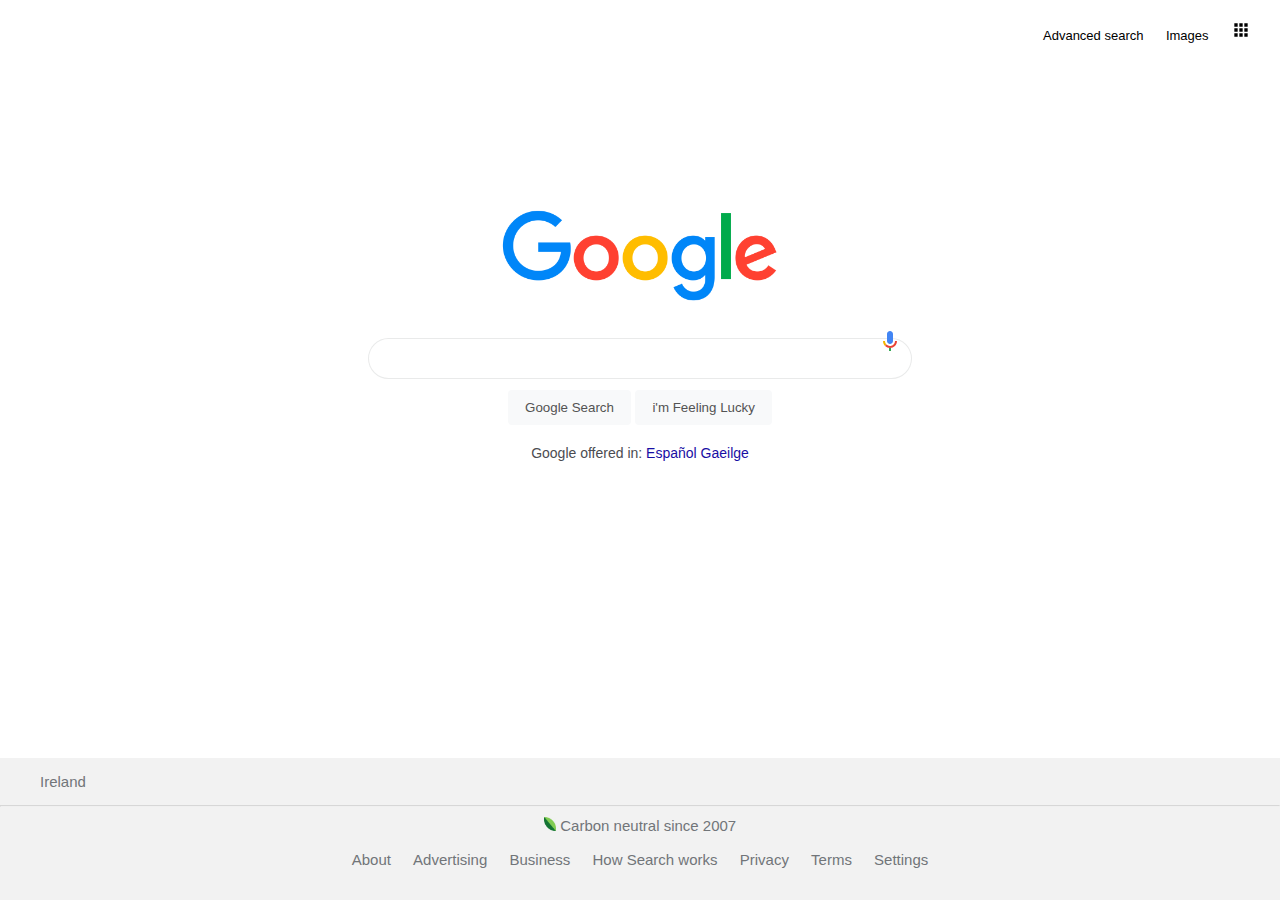
<file: Google/index.html>
<!DOCTYPE html>
<html lang="en">
<head>
    <meta charset="UTF-8">
    <meta http-equiv="X-UA-Compatible" content="IE=edge">
    <meta name="viewport" content="width=device-width, initial-scale=1.0">
    <link rel="stylesheet" href="style.css">
  <!--CDN Font aweasome-->
    <link rel="stylesheet" href="https://cdnjs.cloudflare.com/ajax/libs/font-awesome/6.1.2/css/all.min.css" integrity="sha512-1sCRPdkRXhBV2PBLUdRb4tMg1w2YPf37qatUFeS7zlBy7jJI8Lf4VHwWfZZfpXtYSLy85pkm9GaYVYMfw5BC1A==" crossorigin="anonymous" referrerpolicy="no-referrer" />
    <meta name="viewport" content="width=device-width, initial-scale=1.0">
    <title>Google</title>
</head>

<body>
  <div class="pagina">
  <div class="navegacion">
    <ul>
        <li><a class="lista" href="./search.html">Advanced search</a></li>
        <li><a  class="lista" href="./imagenes.html">Images</a></li>
        <li><img class="menu"  src="./img/menu-google.svg" alt=""></li>
    </ul>
  </div>

  <div class="container">
  <img id="google" src="./img/Google-logo.png" alt=""> 
    <div class="formulario">
        <div class="box">
           
        <form action="https://www.google.com/search"method="GET">
            <input class="src" type="text" name="q" >
           <div class="lupa">
            
            <i id="icono" class="fa-solid fa-magnifying-glass"></i>
        </div>
        <div class="sonido">
            <img id="musica" src="./img/musica.svg" alt="">
        </div>
            <br>
        </div>
        <div class="enviar">
        <div class="botones">
            <input class="boton" type="submit" value="Google Search">
           <input class="boton" type="submit" name="btnI" value="i'm Feeling Lucky">
        </div>
        </form>

  
   
   <div class="idiomas">
  
    <span>Google offered in: <a class="lengua" href="">Español</a></span>
    <a  class="lengua" href="https://www.google.ie/">Gaeilge</a>
   </div>
</div>
</div>
  </div>
</body>
<footer>
    <div class="footer">
        <div class="pais">
       <span>Ireland</span>
      
    </div>
    
        <hr style="opacity:30% ;">
    
   
       <span>
        <div class="fecha">
            <img id="hoja" src="[data-uri]" alt="">

        <a class="fecha" href="https://sustainability.google/intl/en-GB/carbon-free/?utm_source=googlehpfooter&utm_medium=housepromos&utm_campaign=bottom-footer&utm_content=#home"> Carbon neutral since 2007</a><br>
            </span>
           <br>
            <div class="lista-pie">
                <ul>
                    <li><a class="texto" href="https://about.google/?utm_source=google-IE&utm_medium=referral&utm_campaign=hp-footer&fg=1">About</a></li>
                    <li><a class="texto" href="https://ads.google.com/intl/en_ie/home/?subid=ww-ww-et-g-awa-a-g_hpafoot1_1!o2&utm_source=google.com&utm_medium=referral&utm_campaign=google_hpafooter&fg=1">Advertising</a></li>
                    <li><a class="texto" href="https://smallbusiness.withgoogle.com/intl/en_ie/?subid=ie_en-et-g-awa-a-g_hpbfoot1_1!o2&utm_source=google&utm_medium=ep&utm_campaign=google_hpbfooter&utm_content=google_hpbfooter&gmbsrc=ie-en_GB-et-gs-z-gmb-s-z-u~sb-g4sb_srvcs-u#!/">Business</a></li>
                    <li><a class="texto" href="https://www.google.com/search/howsearchworks/?fg=1">How Search works</a></li>
                    <li><a  class="texto"href="https://policies.google.com/privacy?hl=en-IE&fg=1">Privacy</a></li>
                    <li><a  class="texto"href="https://policies.google.com/terms?hl=en-IE&fg=1">Terms</a></li>
                    <li>Settings</li>
                </ul>
            </div>

        </div>
   


</div>


</footer>
</html>
</file>
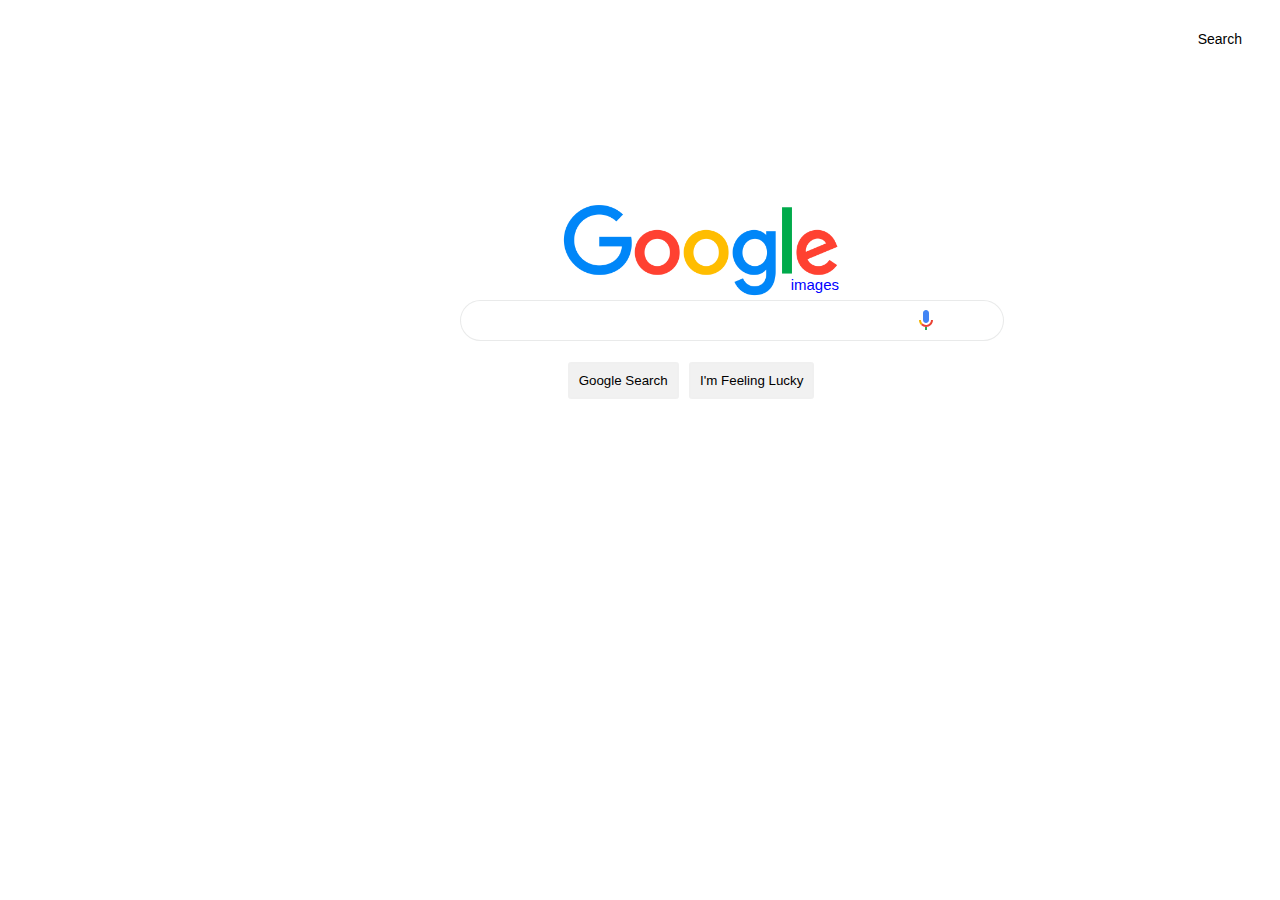
<file: Google/imagenes.html>
<!DOCTYPE html>
<html lang="en">
<head>
    <meta charset="UTF-8">
    <meta http-equiv="X-UA-Compatible" content="IE=edge">
    <meta name="viewport" content="width=device-width, initial-scale=1.0">
    <link rel="stylesheet" href="https://cdnjs.cloudflare.com/ajax/libs/font-awesome/6.1.2/css/all.min.css" integrity="sha512-1sCRPdkRXhBV2PBLUdRb4tMg1w2YPf37qatUFeS7zlBy7jJI8Lf4VHwWfZZfpXtYSLy85pkm9GaYVYMfw5BC1A==" crossorigin="anonymous" referrerpolicy="no-referrer" />
    <link rel="stylesheet" href="imagenes.css">

    <title>Google imágenes</title>
</head>
<div class="container-all">
<body>
 <div class="encabezado">
   
    <span><a class="hipervinculo" href="./index.html">Search</a></span>
  
</div>
<!--Padre-->
<div class="logo-google">
    <div class="google">
    <img class="logo"  src="./img/Google-logo.png" alt="">
</div>
<div class="imagen-logo">
<span class="imagenes">images</span><br>
</div>
</div>
<div class="box">
           
    <form action="https://www.google.ie/search " >
        <input class="src" type="text" name="q" >
   
        <div class="camara">
        <i id="camera" class="fa-solid fa-camera" ></i>
    </div>
    <div class="sonido">
        <img id="musica" src="./img/musica.svg" alt="">
    </div>
        <div class="lupa">
        
        <i id="icono" class="fa-solid fa-magnifying-glass"></i>
    </div>
    <div class="lupa1">
        
        <i  id="icono" class="fa-solid fa-magnifying-glass"></i>

    
    </div>
   
    <div class="search_buttons">
        <input class="boton1" type="submit" value="Google Search">
        <input class="boton1" type="submit" name="btnI" value="I'm Feeling Lucky">
        <input type="hidden" name="tbm" value="isch">
    </div>
    </form>
</div>
</div>
</body>

</html>
</file>
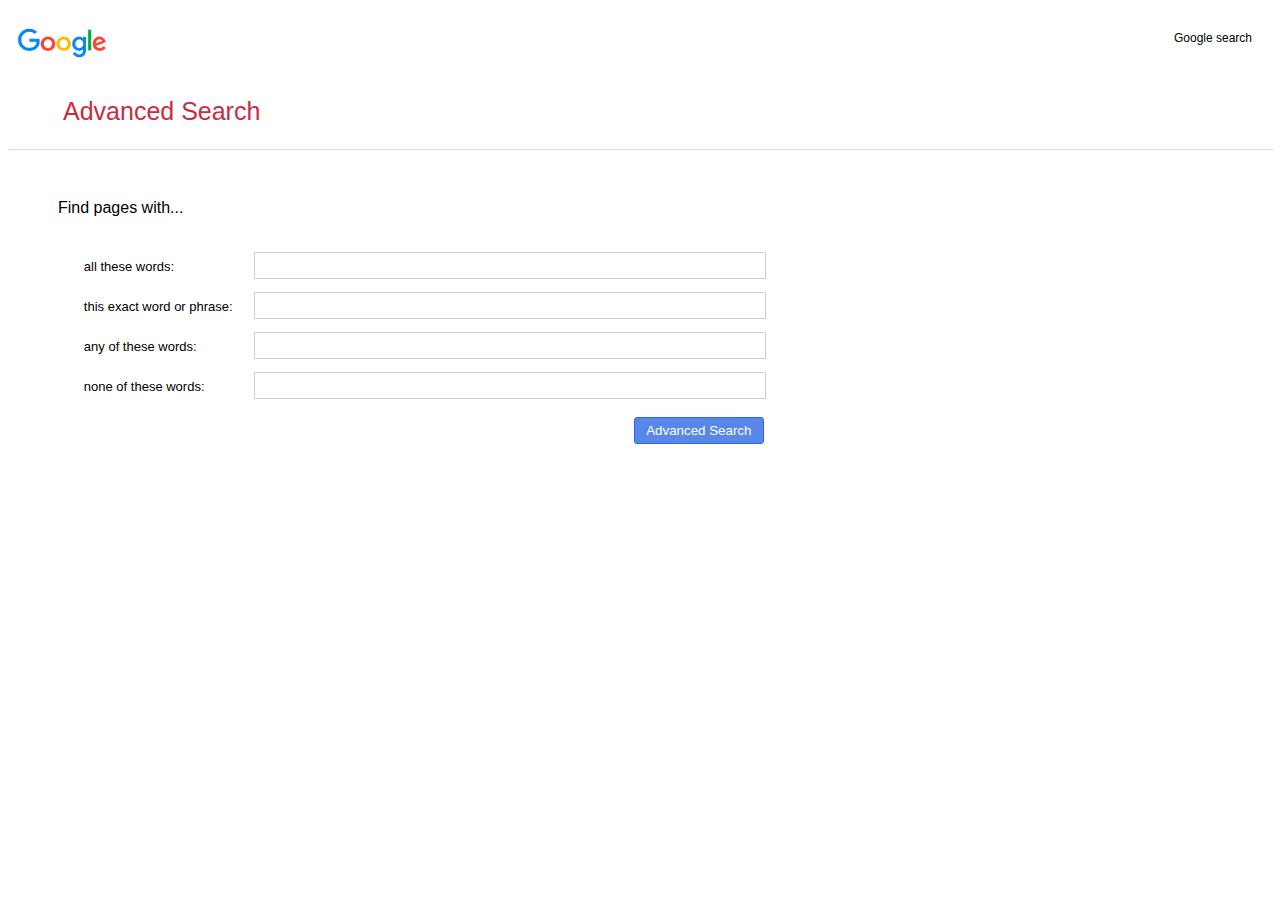
<file: Google/search.html>
<!DOCTYPE html>
<html lang="en">
<head>
    <meta charset="UTF-8">
    <meta http-equiv="X-UA-Compatible" content="IE=edge">
    <meta name="viewport" content="width=device-width, initial-scale=1.0">
    <link rel="stylesheet" href="search.css">
    <meta name="viewport" content="width=device-width, initial-scale=2.0">	


    <title>Document</title>
</head>
<body>
    <div class="encabezado">
    <header>
    <nav>
        <img class="logo"  src="./img/Google-logo.png" alt="">
       
        <div class="hipervinculo">
        <a id="buscar" href="./index.html">Google search</a>
    </div>
    </nav>
   <div class="titulo">
    <label id="titulo">Advanced Search</label>

   
    
   
</header>
<hr class="linea">

<div class="titulo2">
<span class="t-segundo">Find pages with... </span>

</div>
<div class="contenedor">
    <form action="https://www.google.com/search">
     <div class="campo">
        <label  for="primero">all these words:</label>
        <input class="row-1" type="text " name="q" id="primero">
     </div>
     <div class="campo">
        <label  for="segundo" >this exact word or phrase:</label>
        <input class="row-1" type="text " name="q" id="segundo">
     </div>  
       <div class="campo">
        <label  for="tercero" >any of these words:</label>
        <input class="row-1" type="text " name="q" id="tercero">
     </div>   
     
     <div class="campo">
        <label  for="cuarto">none of these words:</label>
        <input class="row-1" type="text " name="q" id="cuarto">
     </div>
     <div class="boton">
        <input type="submit" value="Advanced Search" id="boton">
    </div>
    </form>
</div>
</body>
</html>
</file>
<file: Google/style.css>
*{
    margin: 0;
    padding: 0;
    font-family: arial,sans-serif ;
  
   
}


.navegacion{
    text-align: right;
    margin: 20px;
   
}

ul li{
    display: inline;
    padding: 9px;
   
}

.lista{
 text-decoration: none;
 color: black;
 font-size: 13px;
 font-size: small;
 margin-bottom: 24px;
}

.lista:hover{
    border-bottom: 1px solid black;
}

.menu{
    width: 20px;

}

.menu:hover{
   box-shadow: 0px 10px 50px rgb(1, 1, 1);

}
#google{
    width: 280px;
    height: 400px;
    object-fit: contain;
    object-position: center bottom;
    margin-top: -200px;
    
}
.container{
    text-align: center;
    padding:0px;
    display: flexbox;


}

.box{
    width: 100%;
    top: 50px;
    left: 50%;
    
}


input.src{
    text-align: left;
    padding: 9px 10px 9px 32px;
    font-size: 18px;
    outline: none;
    border-radius: 25px;
    border: 1px solid rgb(150, 150, 150);
    width:500px;
    border-color: rgba(121, 124, 124, 0.161);

    display: flexbox;
   
 
    
}

input.src:hover{
   box-shadow:0 0 5px 1px rgba(98, 97, 97, 0.168);
 border: 2px solid rgba(255, 255, 255, 0.709);



}


#icono{
    position:relative;
    top: -30px;
    right: 250px;
    color: rgb(181, 181, 181);
    display: flexbox;
}

#musica{
    position: relative;
    left: 250px;
    bottom: 50px;
    left: 24;
    display: flexbox;
}

.formulario{
    text-align: center;
    position:static;
}


.boton{
    margin:0 auto;
    padding: 10px 17px;
    color:rgb(83, 83, 83);
    background-color:rgb(248,249,250) ;
    border: none;
    border-radius: 4px;
   



}

.boton:hover{
   

    box-shadow:0 0 1px 1px rgba(98, 97, 97, 0.195);
 border: 1px solid rgba(255, 255, 255, 0.167);

    

 
}

.idiomas{
    display: block;
    padding: 20px;
    font-size: 14px;
    color: rgb(75, 76, 81);
   
    
    
}
.lengua{
    color: rgb(24,14,164);
    text-decoration: none;
    font-size: 14px;
}

.lengua:hover{
    border-bottom: 1px solid;
}
.footer{
    
    background-color:rgb(242, 242, 242);
    position: absolute;
    bottom: 0;
    width: 100%;
    height: 142px;
    display:flexbox;
   
   
}
.pais{
    font-size: 15px;
    margin-left: 25px;
    color:rgb(113,117,121) ;
   padding: 15px;
}
.fecha{
    padding: 0px;
    margin-top: 10px;
    text-align: center;
    text-decoration: none;
    font-size: 15px;
    color:rgb(113,117,121);

}

#hoja{
    height: 14px;
  
}

.texto{
    text-decoration: none;
    color:rgb(113,117,121);
    margin-bottom: -10px;
}

.texto:hover{
    border-bottom: 1px solid rgb(113,117,121);
}

.container{
    position: relative;
    top: 70px;
    
}

.enviar{
    position: relative;
   bottom: 35px;
}


@media screen and (max-width:600px){

  

input.src{
    text-align: left;
    padding: 9px 10px 9px 32px;
    font-size: 18px;
    outline: none;
    border-radius: 25px;
    border: 1px solid rgb(150, 150, 150);
    width:400px;
    border-color: rgba(121, 124, 124, 0.161);

    display: flexbox;
   
 
    
}

input.src:hover{
   box-shadow:0 0 5px 1px rgba(98, 97, 97, 0.168);
 border: 2px solid rgba(255, 255, 255, 0.709);



}


#icono{
    position:relative;
    top: -30px;
    right: 200px;
    color: rgb(181, 181, 181);
    display: flexbox;
}

#musica{
    position: relative;
    left: 200px;
    bottom: 50px;
    left: 24;
    display: flexbox;
}
}
</file>
<file: Google/imagenes.css>
*{
   margin: 0;
   padding: 0;
   font-family: arial,sans-serif ;
}

.encabezado{
   
    float: right;
    margin: 10px 15px;
    padding: 20px;
    

}
.hipervinculo{
   text-decoration: none;
   color: black;
   padding: 3px;
   font-size: 14px;
}

.hipervinculo:hover{
    border-bottom: 1px solid black;
}

.logo-google{
    
    height: 500px;
  
    display: flex;
    justify-content: center;
    align-items: center;
   
    

}
.logo{
    display: flex;
    width: 280px;
    right: -90px;
    
}

.google{
    
    margin-left: 240px;
}

.imagen-logo{
   
    text-align: center;
    margin-top: 70px;
    margin-left: -50px;
    
}

.imagenes{
    font-size: 15px;
    color: blue;
}

form{

    display: flex;
    justify-content: center;
    align-items: center;
    margin-top: -200px;
    border-radius: 30px;
    
}





input.src{
    text-align: left;
    padding: 9px 10px 9px 32px;
    font-size: 18px;
    outline: none;
    border-radius: 25px;
    border: 1px solid rgb(150, 150, 150);
    width:500px;
    border-color: rgba(121, 124, 124, 0.161);

    display: flexbox;
   margin-right: 100px;
 
    
}

input.src:hover{
   box-shadow:0 0 5px 1px rgba(98, 97, 97, 0.168);
 border: 2px solid rgba(255, 255, 255, 0.709);



}

.camara{
    position: relative;
    left: -200px;
    top:1px;
    color: rgba(104, 104, 104, 0.623);
    
   
  

}

.sonido{
    position: relative;
    left: -190px;
    top:1px;

}

.lupa{
    position: relative;
    left: -180px;
    top:1px;
    color:rgb(83, 131, 236);
}

.lupa1{
    position: relative;
    left:-680px;
    bottom: 0px;
    color:rgb(163, 165, 170);
   
}
#icono{
    width:10px;
}



.footer{
    
    background-color:rgb(242, 242, 242);
    position: absolute;
    bottom: 0;
    width: 100%;
    height: 142px;
    display:flexbox;
   
   
}
.pais{
    font-size: 15px;
    margin-left: 25px;
    color:rgb(113,117,121) ;
   padding: 15px;
}
.fecha{
    padding: 0px;
    margin-top: 10px;
    text-align: center;
    text-decoration: none;
    font-size: 15px;
    color:rgb(113,117,121);

}

#hoja{
    height: 14px;
  
}

.texto{
    text-decoration: none;
    color:rgb(113,117,121);
    margin-bottom: -10px;
}

.texto:hover{
    border-bottom: 1px solid rgb(113,117,121);
}


.search_buttons{
    
    margin-bottom: -120px;
    margin-left: -560px;

    }

    .boton1{
padding: 9px;
margin-right: 6px;
border-radius: 3px;
background-color: rgba(164, 164, 164, 0.15);
border-color: rgba(0, 0, 0, 0.005);
    }
    .boton1:hover{
        border: 1px solid rgba(168, 166, 166, 0.454);
    }

   
@media screen and (max-width:600px){



    .box{
        
    position: relative;
    width: 100%;
    top: 50%;
    left:-45px;
    margin-right: 300px;
     
        
    }

input.src{
    text-align: left;
    padding: 9px 10px 9px 32px;
    font-size: 18px;
    outline: none;
    border-radius: 25px;
    border: 1px solid rgb(150, 150, 150);
    width:400px;
    border-color: rgba(121, 124, 124, 0.161);

    display: flexbox;
   
 
    
}

.lupa1{
    position: relative;
    left:-580px;
    bottom: 0px;
    color:rgb(163, 165, 170);
   
}
#icono{
    width:10px;
}
.search_buttons{
    
    margin-bottom: -150px;
    margin-left: -500px;
 

    }

    .boton1{
padding: 9px;
margin-right: 6px;
border-radius: 3px;
background-color: rgba(164, 164, 164, 0.15);
border-color: rgba(0, 0, 0, 0.005);
    }
    .boton1:hover{
        border: 1px solid rgba(168, 166, 166, 0.454);
    }

    .google{
    
        margin-left: 120px;
    }
    
    .imagen-logo{
       
        text-align: center;
        margin-top: 70px;
        margin-left: -50px;
        
    }
}
</file>
<file: Google/search.css>
*{
    margin: 0, auto;
    padding:0 auto;
    font-family:Arial, Helvetica, sans-serif;
   
    
}


.logo{
    margin: 10px 9px;
    width: 90px;
    height: 50px;
}

.hipervinculo{
    float: right;
    padding: 20px;
  

}

#buscar{
    font-size: 12px;
    text-decoration: none;
    color: black;
}

#buscar:hover{
    border-bottom: 1px solid black;
}

#titulo{
  color:rgb(200, 44, 69);
  font-size: 25px;
 

}

.titulo{
   padding: 15px;
   margin-left: 40px;
}
.linea{
    position: flex;
    width: 100%;
    opacity: 20%;
}

.titulo2{
    padding: 40px 10px 15px;

}
.t-segundo{
    font-size: 16px ;
    
    margin-left: 40px;

   
    
    
}

.linea{
    opacity: 30%;
}
.contenedor{
    justify-content: center;
    margin-top: 2%;
    margin-left: 6%;
}

.campo{
 width: 400px;
 height: 40px;


  
}
.campo label{
    font-size: 13px;
}

.row-1{
    position: relative;
    display: block;
    margin-left: 170px;
    padding: 5px;
    margin-top: -23px;
    min-width: 200px;
   border: 1px solid rgba(197, 197, 192, 0.787);
 
}
.boton{
   
 display: flex;
 margin-left: 250px;

  
}
#boton{
    background-color: rgb(88, 135, 233);
    width: 130px;
    border: 1px solid rgb(45, 103, 229);
    border-radius: 3px;  
    color: white;
    padding: 5px;
}


@media screen and (max-width:600px){

}
@media screen and (min-width:599px){
   
   
  
    .row-1{
        position: relative;
        display: block;
        margin-left: 170px;
        padding: 5px;
        margin-top: -23px;
        min-width: 500px;
       border: 1px solid rgba(197, 197, 192, 0.787);
     
    }
    #boton{
        background-color: rgb(88, 135, 233);
        width: 130px;
        border: 1px solid rgb(45, 103, 229);
        border-radius: 3px;  
        color: white;
        padding: 5px;
    }
    .boton{
   
        display: flex;
        margin-left: 550px;
       
         
       }
    
}
</file>
